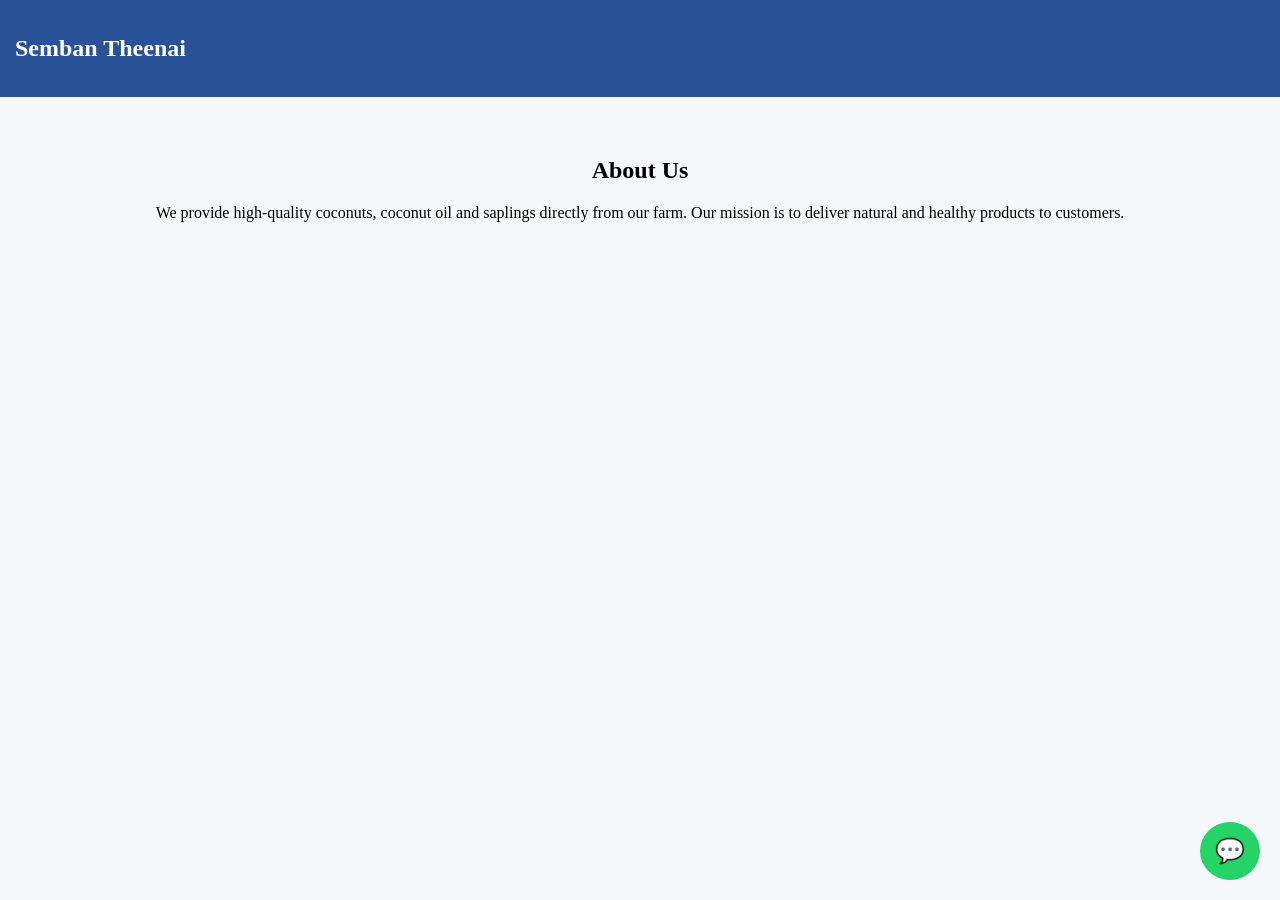
<file: about.html>
<!DOCTYPE html>
<html>
<head>
<meta name="viewport" content="width=device-width, initial-scale=1.0">
<title>About</title>
<link rel="stylesheet" href="style.css">
</head>

<body>

<header class="header">
<h2>Semban Theenai</h2>
</header>

<section class="content">
<h2>About Us</h2>
<p>
We provide high-quality coconuts, coconut oil and saplings directly from our farm.
Our mission is to deliver natural and healthy products to customers.
</p>
</section>

<a href="https://wa.me/919842817277?text=Hi I want to know more" class="whatsapp-float">💬</a>

</body>
</html>
</file>
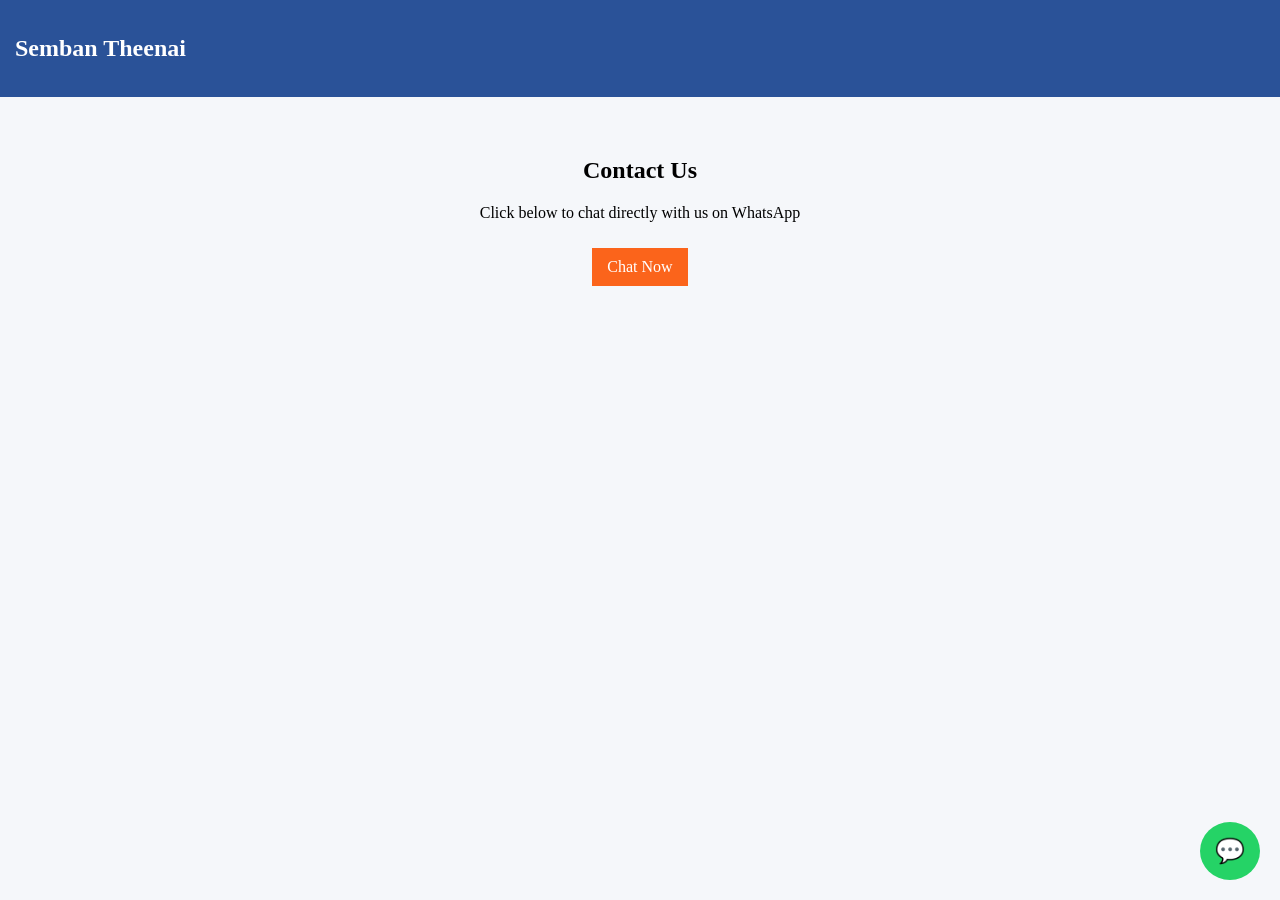
<file: contact.html>
<!DOCTYPE html>
<html>
<head>
<meta name="viewport" content="width=device-width, initial-scale=1.0">
<title>Contact</title>
<link rel="stylesheet" href="style.css">
</head>

<body>

<header class="header">
<h2>Semban Theenai</h2>
</header>

<section class="content">
<h2>Contact Us</h2>
<p>Click below to chat directly with us on WhatsApp</p>

<a href="https://wa.me/919842817277" class="btn">Chat Now</a>
</section>

<a href="https://wa.me/919842817277" class="whatsapp-float">💬</a>

</body>
</html>
</file>
<file: style.css>
body {
    margin:0;
    font-family:Segoe UI;
    background:#f5f7fa;
}

/* HEADER */
.header {
    display:flex;
    justify-content:space-between;
    padding:15px;
    background:#2a5298;
    color:white;
}

.logo {
    display:flex;
    align-items:center;
}

.logo img {
    width:40px;
    margin-right:10px;
}

nav a {
    color:white;
    margin:10px;
    text-decoration:none;
}

/* HERO */
.hero {
    height:300px;
    background:linear-gradient(135deg,#1e3c72,#2a5298);
    color:white;
    display:flex;
    flex-direction:column;
    justify-content:center;
    align-items:center;
}

/* GRID */
.grid {
    display:grid;
    grid-template-columns:repeat(auto-fit,minmax(220px,1fr));
    gap:20px;
    padding:20px;
}

.product {
    background:white;
    padding:15px;
    border-radius:10px;
    text-align:center;
}

.product img {
    width:100%;
    height:150px;
    object-fit:cover;
}

/* BUTTON */
.btn {
    background:#fb641b;
    color:white;
    padding:10px 15px;
    text-decoration:none;
    display:inline-block;
    margin-top:10px;
}

/* CONTENT */
.content {
    padding:40px;
    text-align:center;
}

/* FLOATING WHATSAPP */
.whatsapp-float {
    position:fixed;
    bottom:20px;
    right:20px;
    background:#25D366;
    color:white;
    font-size:24px;
    padding:15px;
    border-radius:50%;
    text-decoration:none;
}
</file>
